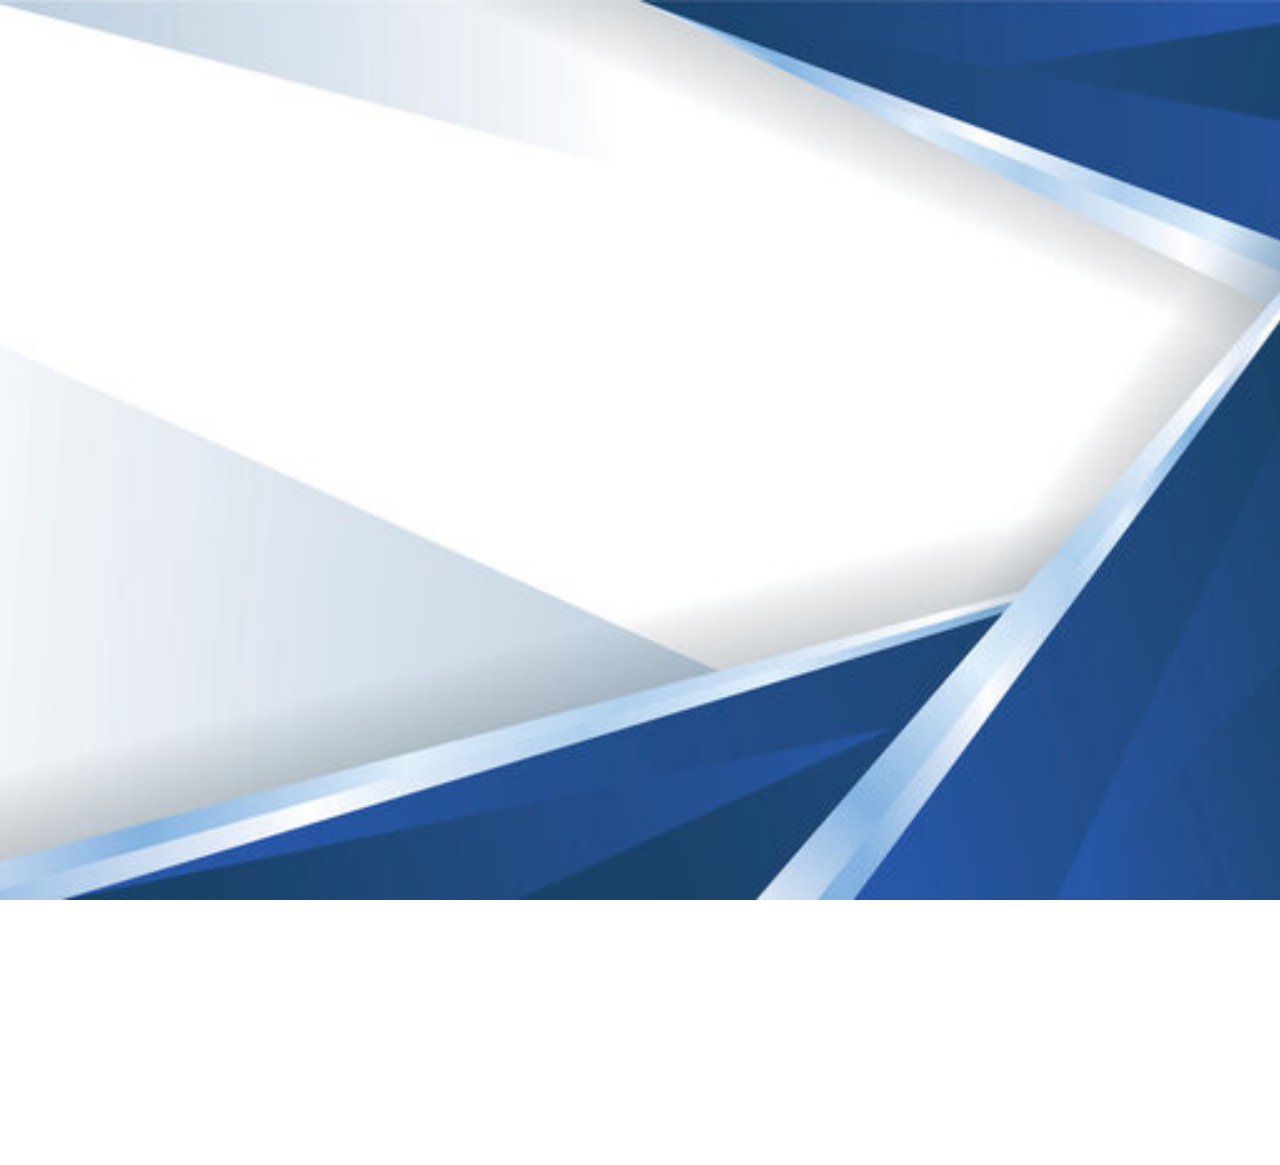
<file: docs/products.html>
<!DOCTYPE html>

<html lang="en">
<head>
    <meta charset="UTF-8">
    <meta name="viewport" content="width=device-width, initial-scale=1.0">
    <title>Home Page</title>
    <link rel="stylesheet" href="styles.css">
</head>
<body>
    <header>
        <nav class="navbar">
            <input type="checkbox" id="menu-toggle" class="menu-toggle" />
            <label for="menu-toggle" class="menu-icon">
                <span></span>
                <span></span>
                <span></span>
            </label>
            <div class="logo-container">
                <img src="Images/logo.png" alt="Logo" class="navbar-logo" />
            </div>
            <ul class="nav-links">
                <li><a href ="index.html">Home</a></li>
                <li><a href="products.html">Services</a></li>
                <li><a href="reviews.html">Reviews</a></li>
            </ul>
        </nav>


        <div class="promo-banner">Get 10% off on your first purchase</div>

        </header>

                <!-- Mobile Menu Overlay -->
                <div class="mobile-menu-overlay" id="mobileMenuOverlay">
                    <div class="mobile-menu-links">
                        <a href="index.html">Home</a>
                        <a href="products.html">Services</a>
                        <a href="reviews.html">Reviews</a>
                    </div>
                </div>

        <main class="service-main">
            <div class="service-cards-container">
                <div class="service-card">
                    <div class="service-img-placeholder">
                        <!-- Replace with actual image if available -->
                        <img src="Images/service2.jpg" alt="Cleaning Service" class="service-img" />
                    </div>
                    <div class="service-info">
                        <h2 class="service-title">Cleaning</h2>
                        <p class="service-desc">Professional cleaning services for homes and offices. Reliable, thorough, and flexible scheduling to fit your needs.</p>
                        <div class="service-pricing">
                            <span class="service-rate">Hourly Rate: <strong>$25/hr</strong></span>
                            <span class="service-start">Start Rate: <strong>$50</strong></span>
                        </div>
                    </div>
                </div>
                <div class="service-card">
                    <div class="service-img-placeholder">
                        <!-- Replace with actual image if available -->
                        <img src="Images/service1.jpg" alt="Painting Service" class="service-img" />
                    </div>
                    <div class="service-info">
                        <h2 class="service-title">Painting</h2>
                        <p class="service-desc">Expert painting for interiors and exteriors. High-quality finishes, color consultation, and fast turnaround times.</p>
                        <div class="service-pricing">
                            <span class="service-rate">Hourly Rate: <strong>$30/hr</strong></span>
                            <span class="service-start">Start Rate: <strong>$60</strong></span>
                        </div>
                    </div>
                </div>
            </div>
        </main>











<script>
// Mobile Hamburger Overlay Logic
const menuToggle = document.querySelector('.menu-toggle');
const overlay = document.getElementById('mobileMenuOverlay');
const body = document.body;
const menuLinks = overlay.querySelectorAll('a');

function openMenu() {
    overlay.classList.add('active');
    body.classList.add('menu-fade');
}
function closeMenu() {
    overlay.classList.remove('active');
    body.classList.remove('menu-fade');
    menuToggle.checked = false;
}

if (menuToggle && overlay) {
    menuToggle.addEventListener('change', function() {
        if (this.checked) {
            openMenu();
        } else {
            closeMenu();
        }
    });
    overlay.addEventListener('click', function(e) {
        if (e.target === overlay) closeMenu();
    });
    menuLinks.forEach(link => link.addEventListener('click', closeMenu));
}
</script>
    <footer class="site-footer">
        <div class="footer-content">
            <h2>Contact</h2>
            <div class="footer-contact">
                <div>Email: <a href="mailto:info@business.com">info@business.com</a></div>
                <div>Phone: <a href="tel:+1234567890">+1 (234) 567-890</a></div>
            </div>
        </div>
    </footer>
</html>
</file>
<file: docs/styles.css>
/* Footer styles */
.site-footer {
    width: 100%;
    background: #0a2a6c;
    color: #fff;
    padding: 36px 0 24px 0;
    margin-top: 40px;
    position: relative;
    bottom: 0;
    left: 0;
    font-family: inherit;
    z-index: 100;
}
.footer-content {
    max-width: 900px;
    margin: 0 auto;
    text-align: center;
}
.footer-content h2 {
    font-size: 1.5em;
    margin-bottom: 18px;
    color: #fff;
    letter-spacing: 1px;
}
.footer-contact {
    font-size: 1.1em;
    display: flex;
    flex-direction: column;
    gap: 8px;
    align-items: center;
}
.footer-contact a {
    color: #b3d4fc;
    text-decoration: none;
    transition: color 0.2s;
}
.footer-contact a:hover {
    color: #fff;
    text-decoration: underline;
}
/* Carousel styles */
.carousel {
    position: relative;
    width: 500px;
    max-width: 90vw;
    margin: 32px auto 0 auto;
    overflow: hidden;
    border-radius: 16px;
    box-shadow: 0 4px 24px rgba(0,0,0,0.15);
    background: rgba(255,255,255,0.7);
}
.carousel-track {
    display: flex;
    transition: transform 0.5s ease;
}
.carousel-image {
    width: 500px;
    max-width: 90vw;
    height: 280px;
    object-fit: cover;
    flex-shrink: 0;
}
.carousel-btn {
    position: absolute;
    top: 50%;
    transform: translateY(-50%);
    background: rgba(0,0,0,0.4);
    color: #fff;
    border: none;
    font-size: 2rem;
    padding: 8px 16px;
    cursor: pointer;
    border-radius: 50%;
    }

    @media screen and (max-width: 767px) {
        .navbar {
            flex-direction: row;
            justify-content: space-between;
            align-items: center;
            padding: 0 8px;
        }
        .logo-container {
            order: 1;
            margin-left: 0;
            margin-right: 0;
        }
        .menu-icon {
            order: 2;
            margin-left: 0;
            margin-right: 0;
            margin-left: auto;
        }
            .nav-links {
                left: unset !important;
                right: 0 !important;
                top: 90px !important;
                text-align: right;
            }
            .nav-links a {
                padding-left: 0 !important;
                padding-right: 32px;
            }

   /* transition: background 0.2s; */
}
.carousel-btn:hover {
    background: rgba(0,0,0,0.7);
}
.carousel-btn.prev {
    left: 10px;
}
.carousel-btn.next {
    right: 10px;
}
html, body {
    height: 100%;
    margin: 0;
    padding: 0;
}
/* Center main content */
/* Center main content */
.center-content {
    display: flex;
    flex-direction: column;
    align-items: center;
    /* Only horizontal centering */
}
.center-content h1 {
    font-size: calc(2em + 10px);
}

/* Logo styles in navbar */
.logo-container {
    display: flex;
    align-items: center;
    margin-left: 28px;
    margin-right: 40px;
}
.navbar-logo {
    height: 70px;
    width: auto;
    object-fit: contain;
}

/* Navbar styles */
.navbar {
    position: fixed;
    top: 0;
    left: 0;
    width: 100vw;
    display: flex;
    align-items: center;
    height: 90px;
    font-size: 1.5rem;
    background: #fff;
    z-index: 3000;
    box-shadow: 0 2px 8px rgba(0,0,0,0.07);
}

.menu-icon {
    display: flex;
    flex-direction: column;
    justify-content: center;
    cursor: pointer;
    width: 60px;
    height: 60px;
    margin-left: 18px;
    z-index: 2;
}
.menu-icon span {
    height: 7px;
    width: 45px;
    background: #333;
    margin: 7px 0;
    border-radius: 3px;
    transition: 0.4s;
}

.menu-toggle {
    display: none;
}

.nav-links {
    list-style: none;
    position: absolute;
    top: 90px;
    left: 0;
    background: #fff;
    width: 250px;
    padding: 0;
    margin: 0;
    box-shadow: 0 2px 8px rgba(0,0,0,0.1);
    display: none;
    flex-direction: column;
    z-index: 2000;
}
.nav-links li {
    border-bottom: 1px solid #eee;
}
.nav-links li:last-child {
    border-bottom: none;
}
.nav-links a {
    display: block;
    padding: 22px 32px;
    color: #333;
    text-decoration: none;
  /*  transition: background 0.2s; */
    font-size: 1.4em;
}
.nav-links a:hover {
    background: #f0f0f0;
}

.menu-toggle:checked ~ .nav-links {
    display: none;
}

/* Overlay menu for mobile hamburger */
.mobile-menu-overlay {
    display: none;
    position: fixed;
    top: 0;
    left: 0;
    width: 100vw;
    height: 100vh;
    background: rgba(0,0,0,0.7);
    z-index: 4000;
    justify-content: center;
    align-items: center;
    opacity: 0;
    pointer-events: none;
    transition: opacity 0.4s;
}
.mobile-menu-overlay.active {
    display: flex;
    opacity: 1;
    pointer-events: auto;
}
.mobile-menu-links {
    display: flex;
    flex-direction: column;
    gap: 32px;
    align-items: center;
}
.mobile-menu-links a {
    color: #fff;
    font-size: 2em;
    text-decoration: none;
    font-weight: bold;
    transition: color 0.2s;
}
.mobile-menu-links a:hover {
    color: #FFD600;
}

body.menu-fade {
    transition: opacity 0.4s;
    opacity: 0.2;
}

@media (min-width: 600px) {
    .menu-icon {
        display: none;
    }
    .nav-links {
        display: flex !important;
        position: static;
        flex-direction: row;
        box-shadow: none;
        background: none;
        width: auto;
    }
    .nav-links a {
        padding: 0 32px;
        line-height: 90px;
        font-size: 1.4em;
    }
}
body{ 
    margin: 0;
    min-height: 100vh;
    background: url("Images/bg.jpg") no-repeat center center fixed;
    background-size: cover;
    opacity: 0;
    animation: fadeInBody 0.7s ease-in forwards;
    padding-top: 90px;
}

@keyframes fadeInBody {
    from { opacity: 0; }
    to { opacity: 1; }
}

/* --- Merged review_style.css --- */
/*
.review-body {
    background-image: url("Images/bg.jpg");
    background-size: cover;
    background-repeat: no-repeat;
    background-position: center center;
    margin: 0;
    font-family: Arial, sans-serif;
    background-size: 500px;
}
*/
.review-h1 {
        text-decoration-thickness: 10px;
        color: #000000;
        text-align: center;
}
/*
.review-navbar {
    background-color: #333;
    overflow: hidden;
    display: flex;
    justify-content: space-between;
    align-items: center;
    padding: 0 20px;
}

.review-navbar a {
    color: white;
    text-decoration: none;
    padding: 14px 20px;
    display: block;
}

.review-navbar a:hover {
    background-color: #575757;
}

.review-nav-links {
    display: flex;
    align-items: center;
}
*/
.wrapper {
    display: flex;
    flex-wrap: wrap;
    justify-content: center;
    gap: 20px;
    padding: 10% 0;
}

.review-card {
    background-color: #f5f5f5;
    border-radius: 10px;
    padding: 20px;
    width: 300px;
    box-shadow: 0px 2px 6px rgba(0, 0, 0, 0.3);
}

.header-content {
    display: flex;
    align-items: center;
    margin-bottom: 10px;
}

.info h4 {
    margin: 0;
    font-size: 22px;
    font-weight: 600;
}

.info p {
    margin: 5px 0 0;
    font-size: 14px;
    font-weight: 400;
    color: #666;
}

.single-review p {
    margin: 0;
    font-size: 16px;
    font-weight: 400;
    line-height: 1.7;
    color: #333;
}

.review-footer {
    display: flex;
    justify-content: space-between;
    align-items: center;
    margin-top: 10px;
    font-size: 14px;
    color: #666;
}

.rating {
    display: flex;
}

.rating span {
    color: #000;
    font-size: 18px;
}

.rating span.active {
    color: #fbc02d;
}

@media screen and (max-width: 767px) {
    .service-cards-container {
        flex-direction: column !important;
        gap: 20px;
        width: 100%;
        max-width: 100%;
        padding: 0 0.5em;
    }
    .wrapper {
        flex-direction: column;
        align-items: center;
    }
    .review-card {
        width: 85%;
    }
    .service-card {
        flex-direction: column;
        height: auto;
        min-height: 0;
        max-width: 100%;
        width: 100%;
        border-radius: 14px;
        box-shadow: 0 1px 6px rgba(0,0,0,0.10);
    margin-bottom: 28px;
    }
    .service-img-placeholder {
        width: 100%;
        height: 160px;
        border-radius: 14px 14px 0 0;
    }
    .service-img {
        width: 100%;
        height: 100%;
        object-fit: cover;
        border-radius: 14px 14px 0 0;
    }
    .service-info {
        width: 100%;
        padding: 14px 12px 12px 12px;
    }
    .service-title {
        font-size: 1.2em;
    }
    .service-desc {
        font-size: 1em;
        margin-bottom: 14px;
    }
    .service-pricing {
        flex-direction: column;
        gap: 4px;
        font-size: 1em;
        align-items: flex-start;
    }
    .service-rate, .service-start {
        font-size: 1em;
    }

    /* Hide nav-links on mobile, use overlay instead */
    .nav-links {
        display: none !important;
    }
}

.service-main {
    display: flex;
    flex-direction: column;
    align-items: center;
    justify-content: center;
    min-height: calc(100vh - 90px - 40px);
    margin-top: 0;
    margin-bottom: 0;
    padding-top: 20px;
    padding-bottom: 20px;
}

.service-cards-container {
    display: flex;
    flex-direction: row;
    gap: 40px;
    justify-content: center;
    width: 100%;
    max-width: 1100px;
}

.service-card {
    display: flex;
    flex-direction: row;
    background: #fff;
    border-radius: 18px;
    box-shadow: 0 2px 12px rgba(0,0,0,0.13);
    overflow: hidden;
    min-width: 340px;
    max-width: 480px;
    width: 100%;
    min-height: 220px;
}

.service-img-placeholder {
    width: 48%;
    min-width: 140px;
    background: #eaeaea;
    display: flex;
    align-items: center;
    justify-content: center;
    border-radius: 18px 0 0 18px;
    overflow: hidden;
}
.service-img {
    width: 100%;
    height: 100%;
    object-fit: cover;
    display: block;
}
.service-info {
    width: 52%;
    display: flex;
    flex-direction: column;
    justify-content: space-between;
    padding: 24px 20px 18px 20px;
}
.service-title {
    font-size: 1.6em;
    margin: 0 0 10px 0;
    color: #222;
}
.service-desc {
    font-size: 1.08em;
    color: #444;
    margin-bottom: 22px;
}
.service-pricing {
    display: flex;
    flex-direction: row;
    justify-content: flex-start;
    gap: 24px;
    margin-top: auto;
    font-size: 1.08em;
}
.service-rate, .service-start {
    color: #222;
}

.promo-banner {
    width: 100%;
    background: #000;
    color: #FFD600;
    text-align: center;
    font-size: 1.3em;
    font-weight: bold;
    padding: 14px 0 12px 0;
    letter-spacing: 1px;
    z-index: 1000;
    position: relative;
    margin: 0;
}

.more-reviews {
      display: none; /* hidden by default */
      margin-top: 20px;
    }

.more-reviews .review-item {
    background: #f5f5f5;
    border-radius: 8px;
    padding: 12px;
    margin: 10px auto;
    max-width: 400px;
    box-shadow: 0 1px 4px rgba(0,0,0,0.1);
    text-align: left;
}

.see-more-btn {
    padding: 10px 20px;
    font-size: 16px;
    border: 1px solid black;
    background: white;
    border-radius: 8px;
    cursor: pointer;
}

.see-more-btn:hover {
    background: #f2f2f2;
}

.button-container {
  text-align: center;
  margin: 20px 0;
}

.review-item h4 {
  margin-top: 8px;
  text-align: right;        
  font-weight: bold;       
  font-style: italic;      
  color: #444;            
}
</file>
